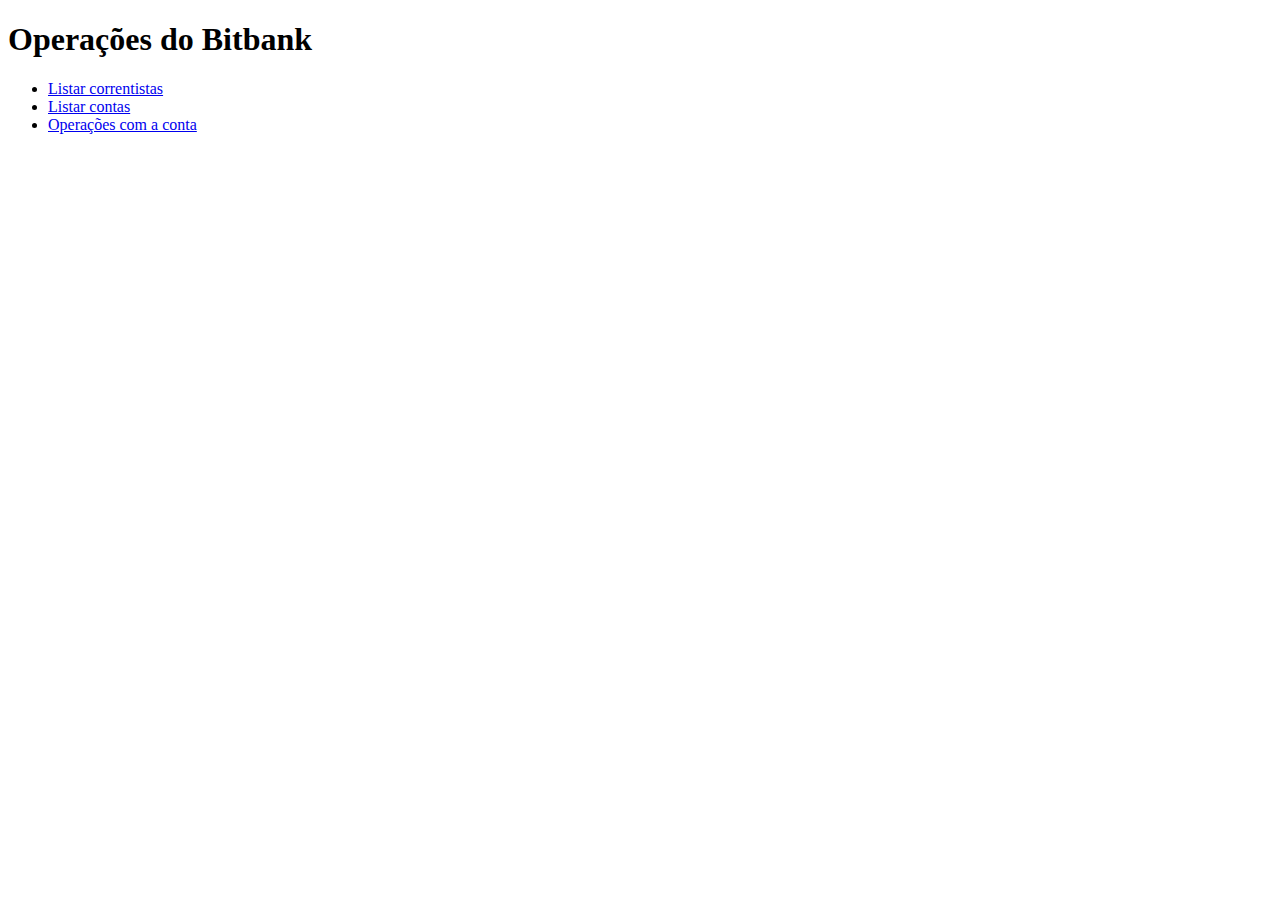
<file: bitbank/src/main/resources/templates/index.html>
<!doctype html>
<html lang="en">
<head>
    <meta charset="UTF-8">
    <meta name="viewport"
          content="width=device-width, user-scalable=no, initial-scale=1.0, maximum-scale=1.0, minimum-scale=1.0">
    <meta http-equiv="X-UA-Compatible" content="ie=edge">
    <title>Página inicial da aplicação</title>
</head>
<body>
    <h1>Operações do Bitbank</h1>
    <ul>
        <li><a href="correntistas">Listar correntistas</a></li>
        <li><a href="contas">Listar contas</a></li>
        <li><a href="contas/nuconta">Operações com a conta</a></li>
    </ul>
</body>
</html>
</file>
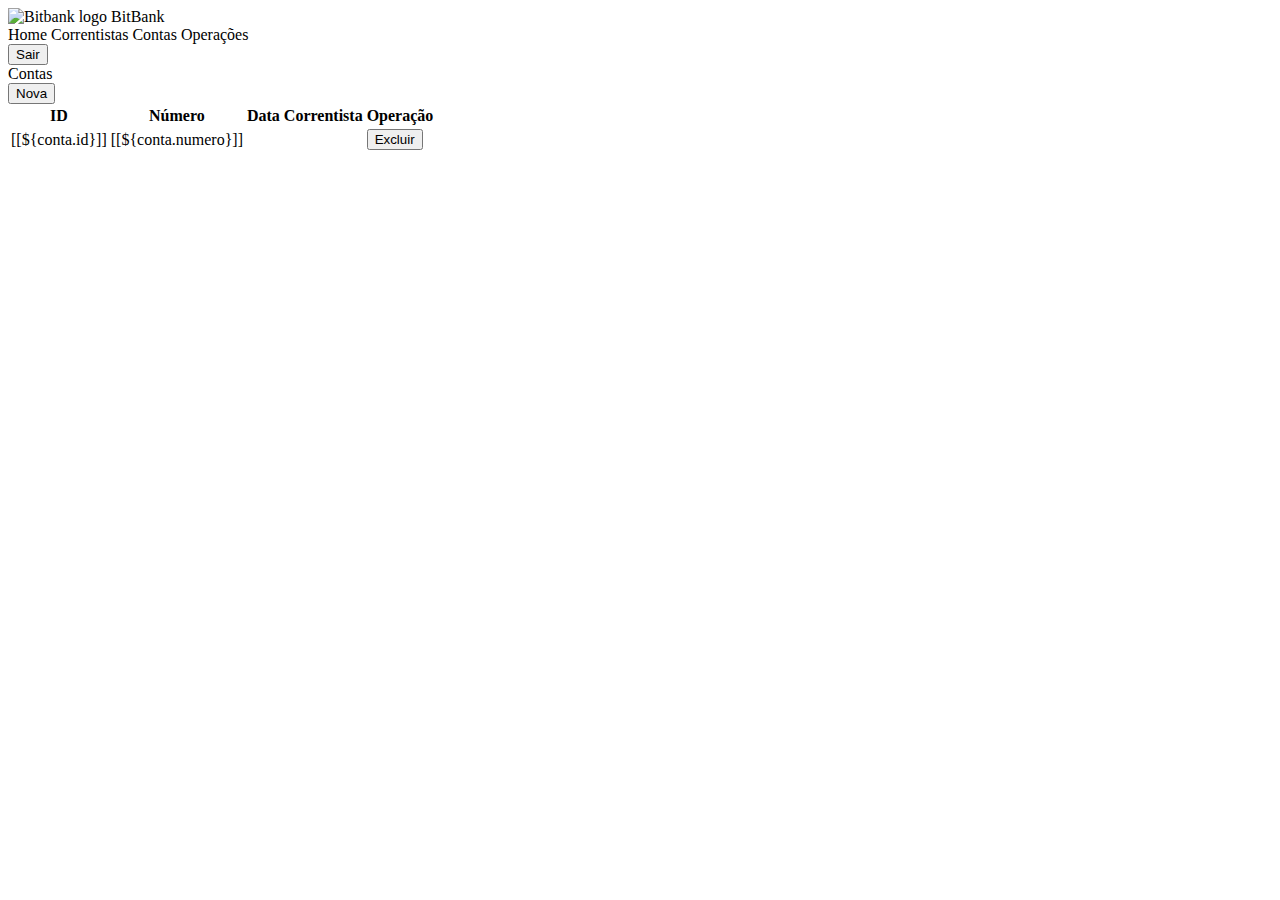
<file: bitbank/src/main/resources/templates/contas/list.html>
<!doctype html>
<html lang="pt-BR" xmlns:th="https://www.thymeleaf.org/">
<head>
    <meta charset="UTF-8">
    <meta name="viewport"
          content="width=device-width, user-scalable=no, initial-scale=1.0, maximum-scale=1.0, minimum-scale=1.0">
    <meta http-equiv="X-UA-Compatible" content="ie=edge">
    <link rel="stylesheet" th:href="@{/css/style.css}">
    <!-- Bootstrap 5.1.4 -->
    <link th:href="@{https://cdn.jsdelivr.net/npm/bootstrap@5.1.3/dist/css/bootstrap.min.css}"
          rel="stylesheet"
          integrity="sha384-1BmE4kWBq78iYhFldvKuhfTAU6auU8tT94WrHftjDbrCEXSU1oBoqyl2QvZ6jIW3"
          crossorigin="anonymous">
    <link rel="stylesheet"
          href="https://cdn.jsdelivr.net/npm/bootstrap-icons@1.8.1/font/bootstrap-icons.css">
    <!-- Google Fonts -->
    <link rel="preconnect" href="https://fonts.googleapis.com">
    <link rel="preconnect" href="https://fonts.gstatic.com" crossorigin>
    <link href="https://fonts.googleapis.com/css2?family=Fugaz+One&display=swap"
          rel="stylesheet">
    <link rel="icon" th:href="@{/imagens/favicon.ico}" type="image/x-icon">
    <title>BitBank - Listagem de contas</title>
</head>
<body>
    <div class="logo-bar mb-0 p-3">
        <span class="logo-font">
            <img th:src="@{/imagens/bitbank-header-t.png}" alt="Bitbank logo"/> BitBank
        </span>
    </div>

    <nav class="navbar navbar-expand navbar-light bg-light
        d-flex justify-content-between mb-3">
        <div class="navbar-nav">
            <a class="nav-item nav-link" th:href="@{/home}">Home</a>
            <a class="nav-item nav-link" th:href="@{/correntistas}">Correntistas</a>
            <a class="nav-item nav-link" th:href="@{/contas}">Contas</a>
            <a class="nav-item nav-link" th:href="@{/contas/nuconta}">Operações</a>
        </div>
        <div style="margin-right: 5px;"><a href="#">
            <button class="btn btn-outline-secondary my-2 my-sm-0">Sair</button></a>
        </div>
    </nav>

    <div class="container">
        <!--/*@thymesVar id="mensagem" type="java.lang.String"*/-->
        <div th:if="${mensagem ne null}" th:text="${mensagem}" class="alert alert-success"></div>
        <div class="card">
            <div class="card-header">
                Contas
            </div>
            <div class="card-body">

                <form th:action="@{/contas/form}" method="GET">
                    <button type="submit" class="btn btn-primary">Nova</button>
                </form>

                <div th:if="${ not #lists.isEmpty(contas)}">
                    <div th:text="'Total: ' + ${#lists.size(contas)} + ' registros'"
                         style="text-align: right; color: gray; font-size: 0.85em;"></div>
                    <table class="table table-striped table-hover">
                        <thead>
                        <tr>
                            <th>ID</th>
                            <th>Número</th>
                            <th>Data</th>
                            <th>Correntista</th>
                            <th>Operação</th>
                        </tr>
                        </thead>
                        <tbody>
                        <tr th:each="conta : ${contas}">
                            <td>[[${conta.id}]]</td>
                            <td>
                                <a th:href="@{/contas/{id}(id = ${conta.id})}">
                                    [[${conta.numero}]]
                                </a>
                            </td>
                            <td th:text="${#temporals.format(conta.data, 'dd/MM/yyyy')}"></td>
                            <td th:text="${conta.correntista.nome ?: 'Anônimo'}"></td>
                            <td>
                                <form th:action="@{/contas/{id}/delete(id=${conta.id})}" method="post">
                                    <button type="submit" class="btn btn-primary btn-sm">Excluir</button>
                                </form>
                            </td>
                        </tr>
                        </tbody>
                    </table>
                </div>
            </div>
        </div>
    </div>

</body>
</html>
</file>
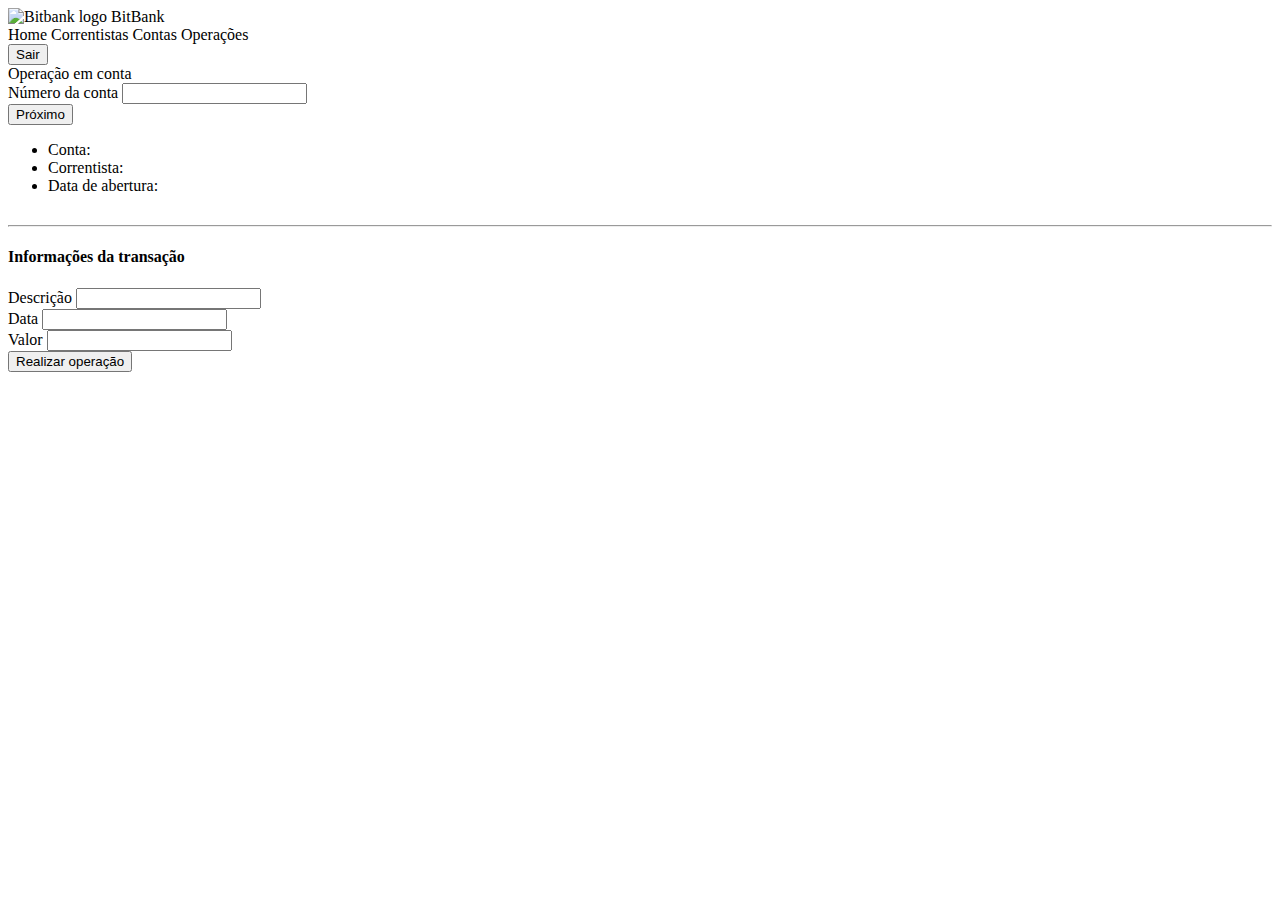
<file: bitbank/src/main/resources/templates/contas/operacao.html>
<!doctype html>
<html lang="pt-BR" xmlns:th="https://www.thymeleaf.org/">
<head>
    <meta charset="UTF-8">
    <meta name="viewport"
          content="width=device-width, user-scalable=no, initial-scale=1.0, maximum-scale=1.0, minimum-scale=1.0">
    <meta http-equiv="X-UA-Compatible" content="ie=edge">
    <link rel="stylesheet" th:href="@{/css/style.css}">
    <!-- Bootstrap 5.1.4 -->
    <link th:href="@{https://cdn.jsdelivr.net/npm/bootstrap@5.1.3/dist/css/bootstrap.min.css}"
          rel="stylesheet"
          integrity="sha384-1BmE4kWBq78iYhFldvKuhfTAU6auU8tT94WrHftjDbrCEXSU1oBoqyl2QvZ6jIW3"
          crossorigin="anonymous">
    <link rel="stylesheet"
          href="https://cdn.jsdelivr.net/npm/bootstrap-icons@1.8.1/font/bootstrap-icons.css">
    <!-- Google Fonts -->
    <link rel="preconnect" href="https://fonts.googleapis.com">
    <link rel="preconnect" href="https://fonts.gstatic.com" crossorigin>
    <link href="https://fonts.googleapis.com/css2?family=Fugaz+One&display=swap"
          rel="stylesheet">
    <link rel="icon" th:href="@{/imagens/favicon.ico}" type="image/x-icon">
    <title>Cadastro de operações</title>
</head>
<body>
    <div class="logo-bar mb-0 p-3">
        <span class="logo-font">
            <img th:src="@{/imagens/bitbank-header-t.png}" alt="Bitbank logo"/> BitBank
        </span>
    </div>

    <nav class="navbar navbar-expand navbar-light bg-light
        d-flex justify-content-between mb-3">
        <div class="navbar-nav">
            <a class="nav-item nav-link" th:href="@{/home}">Home</a>
            <a class="nav-item nav-link" th:href="@{/correntistas}">Correntistas</a>
            <a class="nav-item nav-link" th:href="@{/contas}">Contas</a>
            <a class="nav-item nav-link" th:href="@{/contas/nuconta}">Operações</a>
        </div>
        <div style="margin-right: 5px;"><a href="#">
            <button class="btn btn-outline-secondary my-2 my-sm-0">Sair</button></a>
        </div>
    </nav>

    <div class="container">
        <!--/*@thymesVar id="mensagem" type="java.lang.String"*/-->
        <div th:if="${mensagem ne null}" th:text="${mensagem}" class="alert alert-success"></div>
        <div class="card">
            <div class="card-header">
                Operação em conta
            </div>

            <div th:if="${conta == null}">
                <form th:action="@{/contas/operacao}" method="post">
                    <div class="card-body">
                        <label for="nuConta">Número da conta</label>
                        <!-- The input 'nuConta' will be rendered only once in the page (according to the condition) -->
                        <input type="text" id="nuConta" name="nuConta" class="form-control">
                    </div>
                    <div class="card-footer">
                        <button type="submit" class="btn btn-primary">Próximo</button>
                    </div>
                </form>
            </div>

            <div th:if="${conta != null}">
                <div class="card-body">
                    <ul>
                        <li>Conta:
                            <span th:text="${conta.numero}"></span>
                        </li>
                        <li>Correntista:
                            <span th:text="${conta.correntista.nome}"></span>
                        </li>
                        <li>Data de abertura:
                            <span th:text="${#temporals.format(conta.data, 'dd/MM/yyyy')}"></span>
                        </li>
                    </ul>
                    <div style="margin-bottom: 30px"></div>

                    <hr class="mb-4">
                    <h4>Informações da transação</h4>

                    <!--/*@thymesVar id="transacao" type="br.edu.ifpb.pweb2.bitbank.model.Transacao"*/-->
                    <form action="operacao" method="post" th:object="${transacao}">
                        <input type="hidden" th:field="*{id}">
                        <input type="hidden" th:value="${conta.numero}" id="nuConta" name="nuConta">

                        <label for="descricao">Descrição</label>
                        <input type="text" class="form-control" id="descricao" th:field="*{descricao}"> <br>

                        <label for="data">Data</label>
                        <input type="text" class="form-control" id="data" th:field="*{data}"> <br>

                        <label for="valor">Valor</label>
                        <input type="text" class="form-control" id="valor" th:field="*{valor}"> <br>

                        <button type="submit" class="btn btn-primary">Realizar operação</button>
                    </form>
                </div>
            </div>
        </div>
    </div>

</body>
</html>
</file>
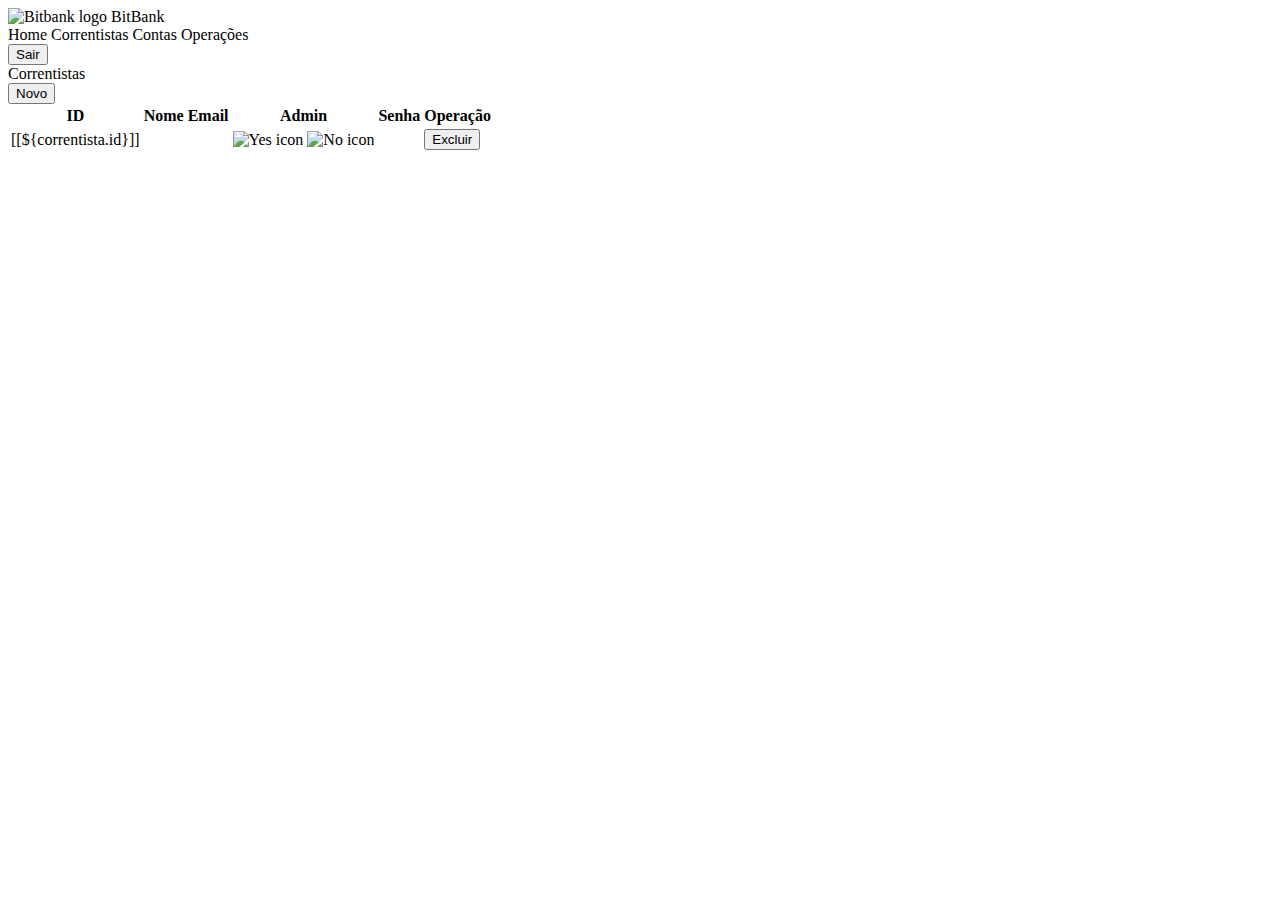
<file: bitbank/src/main/resources/templates/correntistas/list.html>
<!doctype html>
<html lang="pt-BR" xmlns:th="https://www.thymeleaf.org/">
<head>
    <meta charset="UTF-8">
    <meta name="viewport"
          content="width=device-width, user-scalable=no, initial-scale=1.0, maximum-scale=1.0, minimum-scale=1.0">
    <meta http-equiv="X-UA-Compatible" content="ie=edge">
    <link rel="stylesheet" th:href="@{/css/style.css}">
    <!-- Bootstrap 5.1.4 -->
    <link th:href="@{https://cdn.jsdelivr.net/npm/bootstrap@5.1.3/dist/css/bootstrap.min.css}"
          rel="stylesheet"
          integrity="sha384-1BmE4kWBq78iYhFldvKuhfTAU6auU8tT94WrHftjDbrCEXSU1oBoqyl2QvZ6jIW3"
          crossorigin="anonymous">
    <link rel="stylesheet"
          href="https://cdn.jsdelivr.net/npm/bootstrap-icons@1.8.1/font/bootstrap-icons.css">
    <!-- Google Fonts -->
    <link rel="preconnect" href="https://fonts.googleapis.com">
    <link rel="preconnect" href="https://fonts.gstatic.com" crossorigin>
    <link href="https://fonts.googleapis.com/css2?family=Fugaz+One&display=swap"
          rel="stylesheet">
    <link rel="icon" th:href="@{/imagens/favicon.ico}" type="image/x-icon">
    <title>Cadastro de correntistas</title>
</head>
<body>
<div class="logo-bar mb-0 p-3">
    <span class="logo-font">
        <img th:src="@{/imagens/bitbank-header-t.png}" alt="Bitbank logo"/> BitBank
    </span>
</div>

<nav class="navbar navbar-expand navbar-light bg-light
        d-flex justify-content-between mb-3">
    <div class="navbar-nav">
        <a class="nav-item nav-link" th:href="@{/home}">Home</a>
        <a class="nav-item nav-link" th:href="@{/correntistas}">Correntistas</a>
        <a class="nav-item nav-link" th:href="@{/contas}">Contas</a>
        <a class="nav-item nav-link" th:href="@{/contas/nuconta}">Operações</a>
    </div>
    <div style="margin-right: 5px;"><a href="#">
        <button class="btn btn-outline-secondary my-2 my-sm-0">Sair</button>
    </a>
    </div>
</nav>

<div class="container">
    <!--/*@thymesVar id="mensagem" type="java.lang.String"*/-->
    <div th:if="${mensagem ne null}" th:text="${mensagem}" class="alert alert-success"></div>
    <div class="card">
        <div class="card-header">
            Correntistas
        </div>
        <div class="card-body">
            <form th:action="@{/correntistas/form}" method="get">
                <button type="submit" class="btn btn-primary">Novo</button>
            </form>
            <div th:if="${ not #lists.isEmpty(correntistas)}">
                <div th:text="'Total: ' + ${#lists.size(correntistas)} + ' registros'"
                     style="text-align: right; color: gray; font-size: 0.85em;"></div>
                <table class="table table-striped table-hover">
                    <thead>
                    <tr>
                        <th>ID</th>
                        <th>Nome</th>
                        <th>Email</th>
                        <th>Admin</th>
                        <th>Senha</th>
                        <th>Operação</th>
                    </tr>
                    </thead>
                    <tbody>
                    <tr th:each="correntista : ${correntistas}">
                        <td>[[${correntista.id}]]</td>
                        <td th:text="${correntista.nome}"></td>
                        <td th:text="${correntista.email}"></td>
                        <td>
                            <img th:if="${correntista.admin}" th:src="@{/imagens/admin.png}" alt="Yes icon"/>
                            <img th:unless="${correntista.admin}" th:src="@{/imagens/naoadmin.png}" alt="No icon"/>
                        </td>
                        <td th:text="${#strings.substring(correntista.senha, 0, 3)} + '...'"></td>
                        <td>
                            <form th:action="@{/correntistas/{id}/delete(id=${correntista.id})}" method="post">
                                <button type="submit" class="btn btn-primary">Excluir</button>
                            </form>
                        </td>
                    </tr>
                    </tbody>
                </table>
            </div>
        </div>
    </div>
</div>

</body>

</html>
</file>
